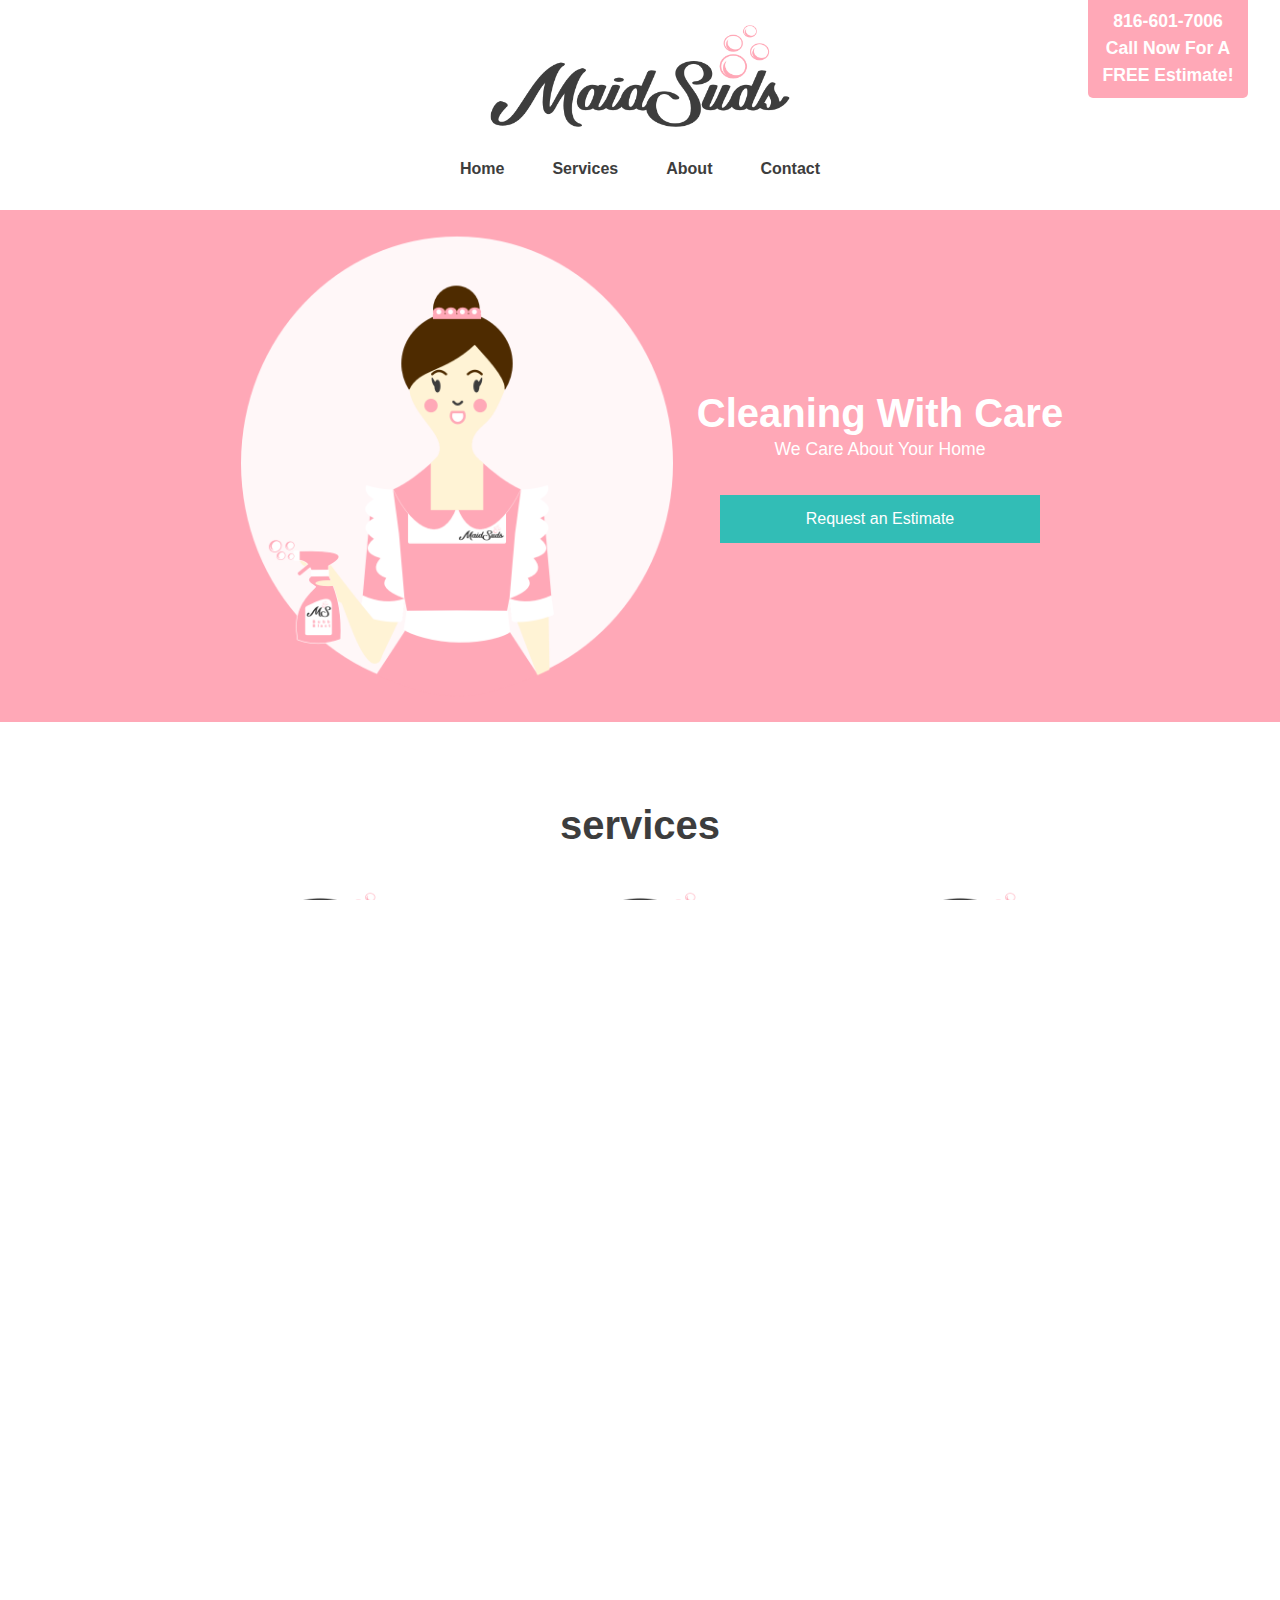
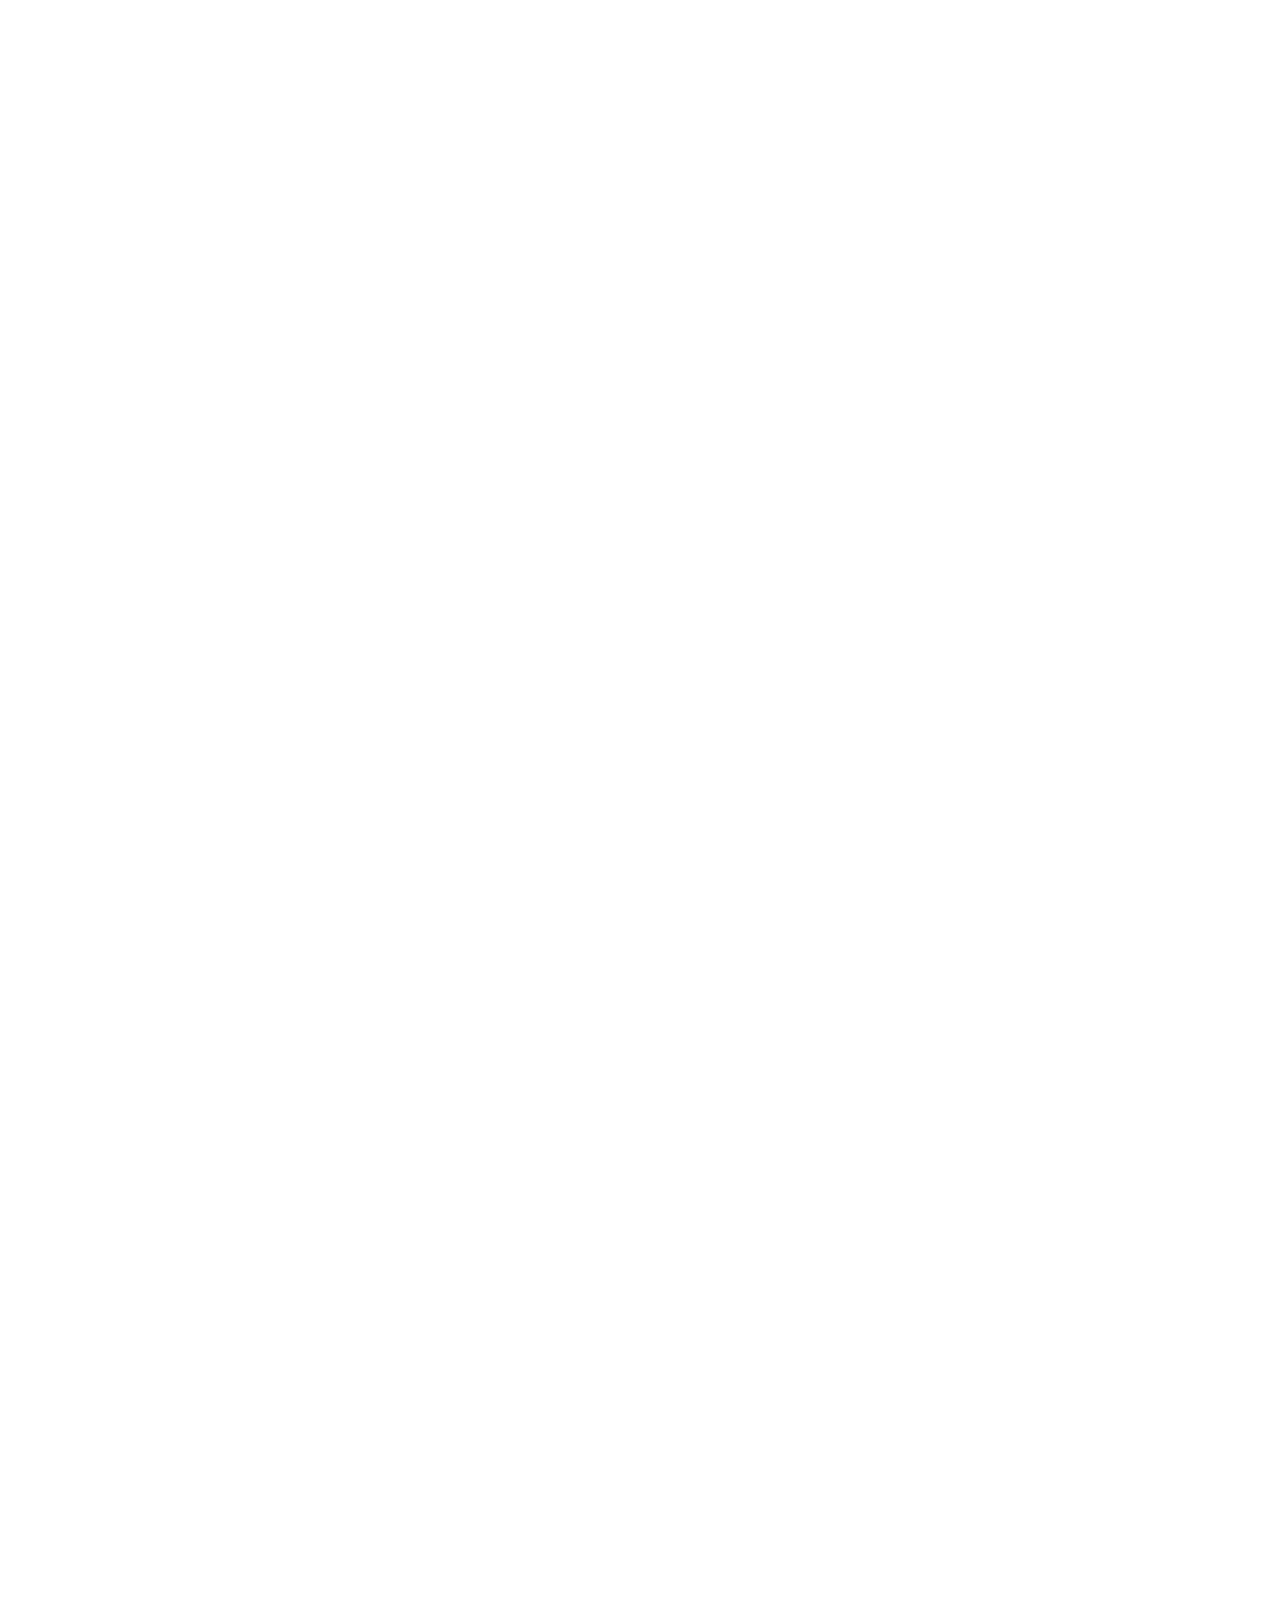
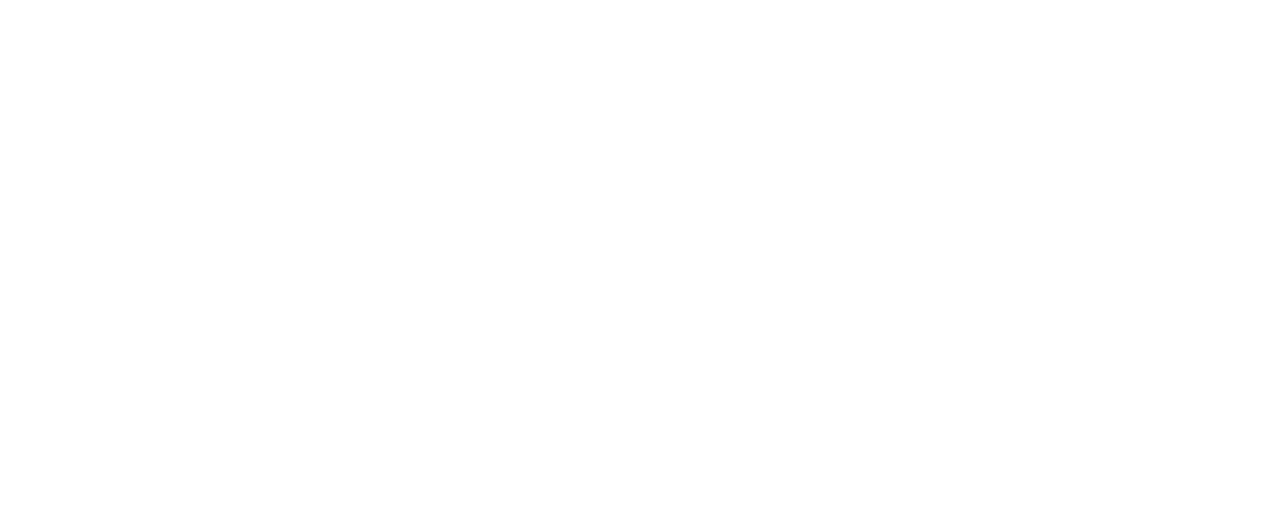
<file: index.html>
<!DOCTYPE html>
<html lang="en">

<head>
  <meta charset="UTF-8">
  <meta name="viewport" content="width=device-width, initial-scale=1.0">
  <meta http-equiv="X-UA-Compatible" content="ie=edge">
  <meta name="description"
    content="Professional house cleaning service. We offer housekeeping, move out/move in cleaning, recurring cleaning, apartment cleaning, event cleaning, and occasional cleaning. Here at MaidSuds we tailor our services to fit your needs.">

  <title>MaidSuds - Professional House Cleaning</title>

  <!-- css imports -->
  <link rel='stylesheet' type='text/css' media='screen' href='styles/uikit.css'>
  <link rel='stylesheet' type='text/css' media='screen' href='styles/style.css'>
  <link rel="stylesheet" href="https://use.fontawesome.com/releases/v5.8.2/css/all.css"
    integrity="sha384-oS3vJWv+0UjzBfQzYUhtDYW+Pj2yciDJxpsK1OYPAYjqT085Qq/1cq5FLXAZQ7Ay" crossorigin="anonymous">

  <!-- import favicon -->
  <link rel="shortcut icon" type="image/png" href="images/favicon.png" />

  <!-- js imports -->
  <!-- respond.js makes min and max media queries work on old IE browsers -->
  <script src="js/respond.js/respond.js"></script>
  <script src='js/uikit.min.js'></script>
</head>

<body>
  <header class="header-section">
    <div class="call-now-section pulse-phone">
      <p>816-601-7006</p>
      <p>Call Now For A FREE Estimate!</p>
    </div>
    <div class="call-now-section-small-screens pulse-phone" uk-toggle="target: #call-us-modal">
      <i class="fas fa-phone-volume"></i>
    </div>
    <!-- <h1><a href="index.html">MaidSuds</a></h1> -->
    <a href="index.html"><img src="images/logo2.png" alt="MaidSuds"></a>
    <nav class="navbar">
      <a class="home-nav-link" href="index.html">Home</a>
      <a class="services-nav-link" href="services.html">Services</a>
      <a href="about.html">About</a>
      <a href="contact.html">Contact</a>
    </nav>
  </header>

  <main class="main-home-section">
    <section class="jumbotron-section">
      <img src="images/maidsuds lady.png" alt="MaidSuds Professional House Cleaning">
      <div>
        <h1>Cleaning With Care</h1>
        <p>We Care About Your Home</p>
        <a href="free-estimate.html"><button class="jumbotron-button pulse">Request an Estimate</button></a>
      </div>
    </section>


    <section class="home-services-section">
      <h1>services</h1>
      <div class="services-item-section">
        <div class="services-item">
          <img src="images/occasional cleaning icon.png" alt="MaidSuds Cleaning Services">
          <h2>Occasional Cleaning</h2>
        </div>

        <div class="services-item">
          <img src="images/event cleaning icon.png" alt="MaidSuds Cleaning Services">
          <h2>Event Cleaning</h2>
        </div>

        <div class="services-item">
          <img src="images/apartment cleaning icon.png" alt="MaidSuds Cleaning Services">
          <h2>Apartment Cleaning</h2>
        </div>
      </div>
      <div class="services-item-section">
        <div class="services-item">
          <img src="images/recurring cleaning icon.png" alt="MaidSuds Cleaning Services">
          <h2>Recurring Cleaning</h2>
        </div>

        <div class="services-item">
          <img src="images/moving cleaning icon.png" alt="MaidSuds Cleaning Services">
          <h2>Move Out & Move In Cleaning</h2>
        </div>

        <div class="services-item">
          <img src="images/housekeeping icon.png" alt="MaidSuds Cleaning Services">
          <h2>Housekeeping</h2>
        </div>
      </div>
    </section>


    <section class="about-us-sample-section">
      <h1>Tailored To Fit Your Needs</h1>
      <p>
        MaidSuds home cleaning services are customized to meet your needs. From kitchen appliances to bathroom vanities,
        our professionals are happy to tackle those hard-to-clean areas of the home. In addition to regularly scheduled
        services, we also provide move-in/move-out cleans. Whether you are moving into your new home or are a landlord
        and in between tenants, we can provide you with exceptional service.
      </p>
    </section>


    <section class="locations-section">
      <h1 class="locations-main-title">Locations</h1>

      <div class="locations-item-section">
        <div class="locations-item">
          <img src="images/locations bubble.png" alt="MaidSuds Cleaning Services">
          <h2>Blue <br />Springs</h2>
        </div>
      </div>
      <div class="locations-item-section">
        <div class="locations-item">
          <img src="images/locations bubble.png" alt="MaidSuds Cleaning Services">
          <h2 class="location-buckner">Buckner</h2>
        </div>

        <div class="locations-item">
          <img src="images/locations bubble.png" alt="MaidSuds Cleaning Services">
          <h2 class="location-grain-valley">Grain <br />Valley</h2>
        </div>

        <div class="locations-item">
          <img src="images/locations bubble.png" alt="MaidSuds Cleaning Services">
          <h2 class="location-oak-grove">Oak <br />Grove</h2>
        </div>
      </div>
      <div class="locations-item-section">
        <div class="locations-item">
          <img src="images/locations bubble.png" alt="MaidSuds Cleaning Services">
          <h2>Lees <br />Summit</h2>
        </div>

        <div class="locations-item">
          <img src="images/locations bubble.png" alt="MaidSuds Cleaning Services">
          <h2 class="location-lake-lotawana">Lake <br />Lotawana</h2>
        </div>

        <div class="locations-item">
          <img src="images/locations bubble.png" alt="MaidSuds Cleaning Services">
          <h2 class="location-lake-tapawingo">Lake <br />Tapawingo</h2>
        </div>
      </div>
    </section>


    <!-- <section class="testimonial-section">
            <h1>What Are Clients Are Popping About</h1>
            <div class="testimonial-item">
                <h2>"Great!"</h2>
                <p>
                    Lorem ipsum dolor sit amet, consectetur adipisicing elit. Vel atque odit obcaecati eaque culpa
                    perspiciatis, sint, molestiae dicta natus sapiente quam, facere nemo harum consectetur eius sequi
                    saepe unde ea.
                </p>
            </div>

            <div class="testimonial-item">
                <h2>"Friendly!"</h2>
                <p>
                    Lorem ipsum dolor sit amet consectetur adipisicing elit. Harum, saepe debitis repudiandae assumenda,
                    porro quasi, tempore atque repellendus numquam impedit possimus vero magnam temporibus dolor quod
                    earum qui voluptatum quam.
                </p>
            </div>

            <div class="testimonial-item">
                <h2>"Super!"</h2>
                <p>
                    Lorem ipsum dolor sit amet consectetur, adipisicing elit. Officia suscipit vero omnis, similique nam
                    necessitatibus perspiciatis praesentium dolores aspernatur recusandae velit consequuntur, temporibus
                    fugit! Voluptate perferendis earum iure necessitatibus rem!
                </p>
            </div>
        </section> -->

    <section class="home-call-to-action">
      <h1 class="home-call-to-action-title">A Cleaning Service You Can Trust</h1>
      <div class="home-call-to-action-item-group">
        <div class="home-call-to-action-item">
          <img src="images/24hr warranty.png" alt="MaidSuds Cleaning Services">
          <h2>24hr Warranty</h2>
        </div>
        <div class="home-call-to-action-item">
          <img src="images/family owned icon.png" alt="MaidSuds Cleaning Services">
          <h2>Family Owned</h2>
        </div>
        <div class="home-call-to-action-item">
          <img src="images/no contract icon.png" alt="MaidSuds Cleaning Services">
          <h2>No Contracts</h2>
        </div>
      </div>
      <a href="free-estimate.html"><button class="pulse">Request an Estimate</button></a>
    </section>
  </main>

  <div id="call-us-modal" uk-modal>
    <div class="uk-modal-dialog uk-modal-body">
      <img src="images/phone icon.png" alt="MaidSuds Cleaning Services">
      <h2>816-548-1105</h2>
      <p>MaidSuds is always ready to help. Give us a call and get a free estimate.</p>
      <p>or</p>
      <a href="free-estimate.html"><button class="pulse">Fill Out Form For Free Estimate</button></a>
      <span class="uk-modal-close phone-modal-close fas fa-times"></span>
    </div>
  </div>

  <footer class="footer">
    <div class="social-media-icon-section">
      <i class="social-media-icon fab fa-facebook-f"></i>
      <i class="social-media-icon fab fa-twitter"></i>
      <i class="social-media-icon fab fa-google-plus-g"></i>
    </div>
    <p>&#169; MaidSuds, 2019</p>
  </footer>
</body>

</html>
</file>
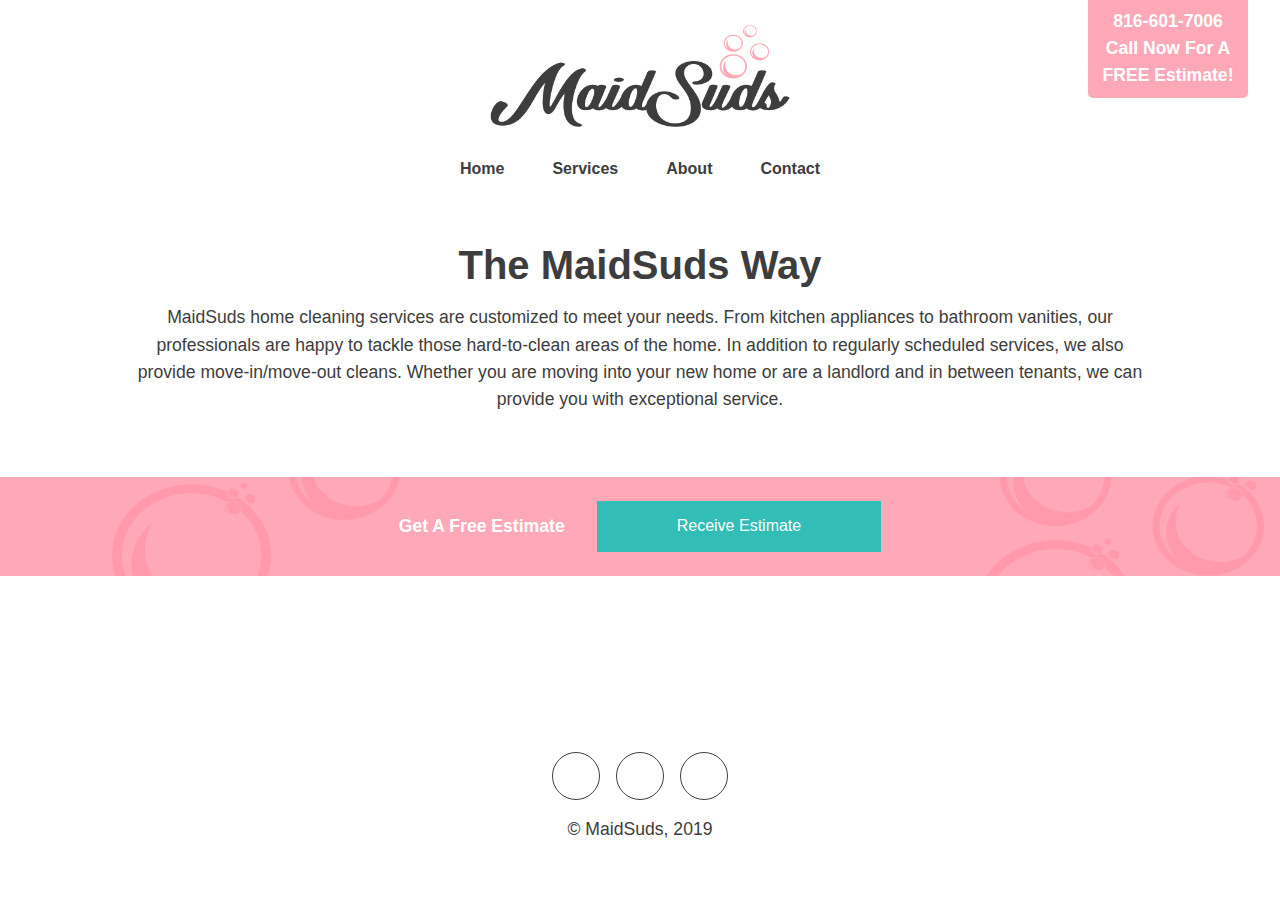
<file: about.html>
<!DOCTYPE html>
<html lang="en">

<head>
    <meta charset="UTF-8">
    <meta name="viewport" content="width=device-width, initial-scale=1.0">
    <meta http-equiv="X-UA-Compatible" content="ie=edge">
    <meta name="description"
        content="Professional house cleaning service. We offer housekeeping, move out/move in cleaning, recurring cleaning, apartment cleaning, event cleaning, and occasional cleaning. Here at MaidSuds we tailor our services to fit your needs.">

    <title>About Us - Professional House Cleaning</title>

    <!-- css imports -->
    <link rel='stylesheet' type='text/css' media='screen' href='styles/uikit.css'>
    <link rel='stylesheet' type='text/css' media='screen' href='styles/style.css'>
    <link rel="stylesheet" href="https://use.fontawesome.com/releases/v5.8.2/css/all.css"
        integrity="sha384-oS3vJWv+0UjzBfQzYUhtDYW+Pj2yciDJxpsK1OYPAYjqT085Qq/1cq5FLXAZQ7Ay" crossorigin="anonymous">

    <!-- import favicon -->
    <link rel="shortcut icon" type="image/png" href="images/favicon.png" />

    <!-- js imports -->
    <!-- respond.js makes min and max media queries work on old IE browsers -->
    <script src="js/respond.js/respond.js"></script>
    <script src='js/uikit.min.js'></script>
</head>

<body>
    <header class="header-section">
        <div class="call-now-section pulse-phone">
            <p>816-601-7006</p>
            <p>Call Now For A FREE Estimate!</p>
        </div>
        <div class="call-now-section-small-screens pulse-phone" uk-toggle="target: #call-us-modal">
            <i class="fas fa-phone-volume"></i>
        </div>
        <!-- <h1><a href="index.html">MaidSuds</a></h1> -->
        <a href="index.html"><img src="images/logo2.png" alt="MaidSuds"></a>
        <nav class="navbar">
            <a class="home-nav-link" href="index.html">Home</a>
            <a class="services-nav-link" href="services.html">Services</a>
            <a href="about.html">About</a>
            <a href="contact.html">Contact</a>
        </nav>
    </header>

    <main class="main-about-section">
        <h1>The MaidSuds Way</h1>
        <p>
            MaidSuds home cleaning services are customized to meet your needs. From kitchen appliances to bathroom
            vanities, our professionals are happy to tackle those hard-to-clean areas of the home. In addition to
            regularly scheduled services, we also provide move-in/move-out cleans. Whether you are moving into your new
            home or are a landlord and in between tenants, we can provide you with exceptional service.
        </p>
    </main>

    <!-- free estimate sticky message -->
    <div class="free-estimate-sticky make-sticky">
        <p>Get A Free Estimate</p>
        <a href="free-estimate.html"><button class="free-estimate-sticky-button pulse">Receive
                Estimate</button></a>
        <span class="sticky-free-estimate-close fas fa-times" onclick="closeStickyEstimate()"></span>
    </div>

    <div id="call-us-modal" uk-modal>
        <div class="uk-modal-dialog uk-modal-body">
            <img src="images/phone icon.png" alt="MaidSuds Cleaning Services">
            <h2>816-548-1105</h2>
            <p>MaidSuds is always ready to help. Give us a call and get a free estimate.</p>
            <p>or</p>
            <a href="free-estimate.html"><button class="pulse">Fill Out Form For Free Estimate</button></a>
            <span class="uk-modal-close phone-modal-close fas fa-times"></span>
        </div>
    </div>

    <footer class="footer">
        <div class="social-media-icon-section">
            <i class="social-media-icon fab fa-facebook-f"></i>
            <i class="social-media-icon fab fa-twitter"></i>
            <i class="social-media-icon fab fa-google-plus-g"></i>
        </div>
        <p>&#169; MaidSuds, 2019</p>
    </footer>
</body>

</html>
</file>
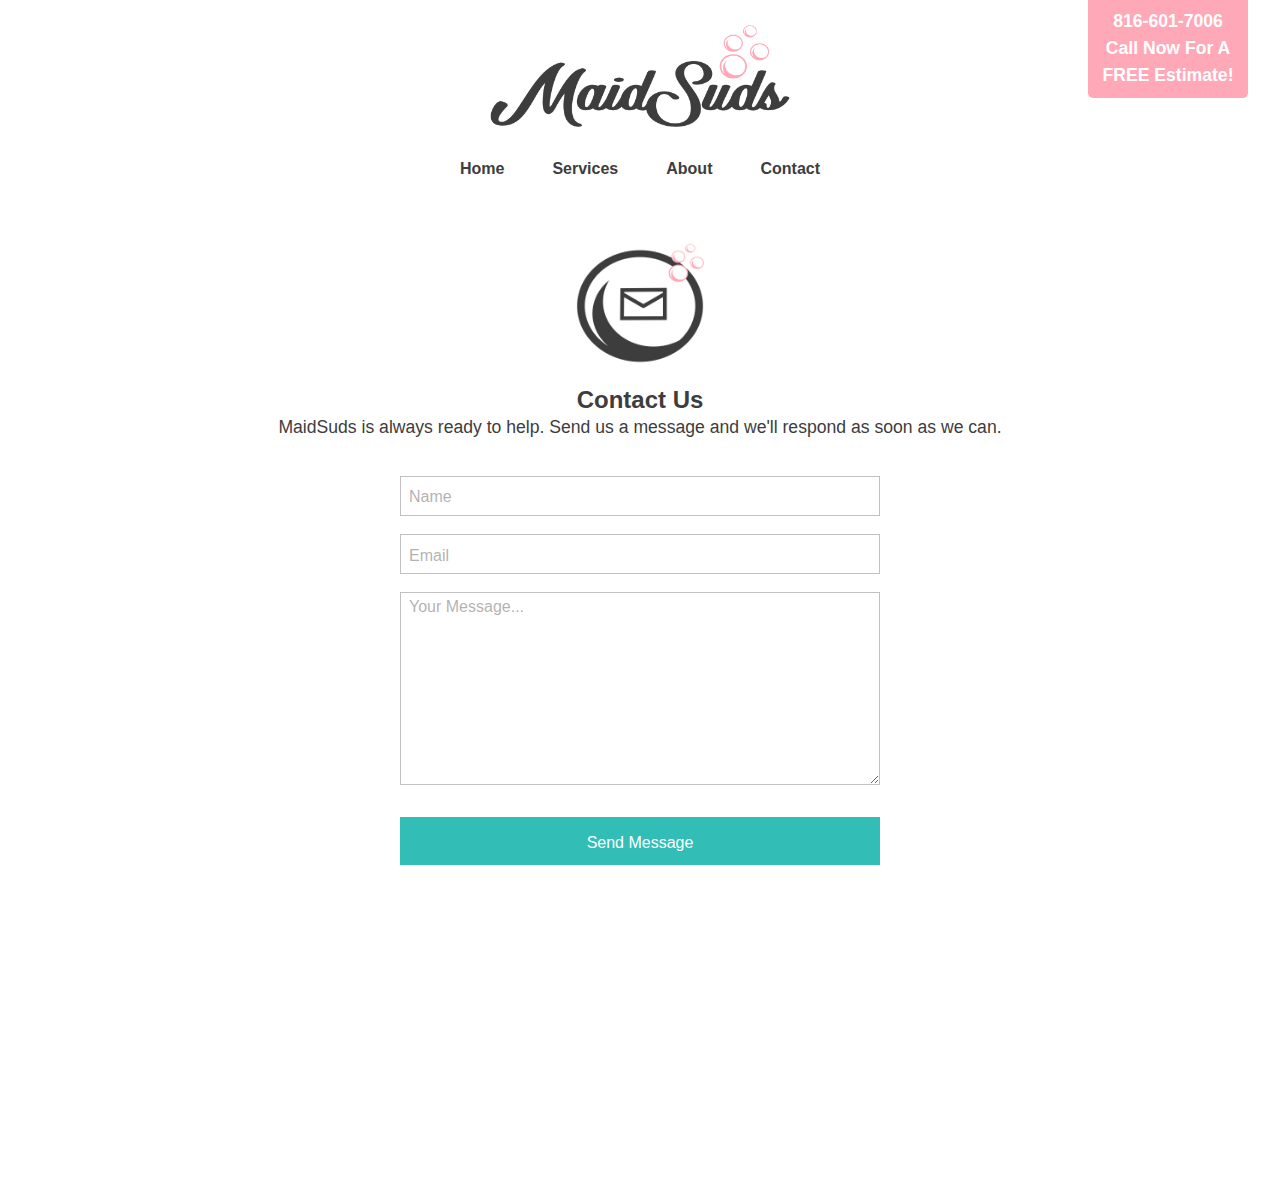
<file: contact.html>
<!DOCTYPE html>
<html lang="en">

<head>
    <meta charset="UTF-8">
    <meta name="viewport" content="width=device-width, initial-scale=1.0">
    <meta http-equiv="X-UA-Compatible" content="ie=edge">
    <meta name="description"
        content="Professional house cleaning service. We offer housekeeping, move out/move in cleaning, recurring cleaning, apartment cleaning, event cleaning, and occasional cleaning. Here at MaidSuds we tailor our services to fit your needs.">

    <title>Contact Us - Professional House Cleaning</title>

    <!-- css imports -->
    <link rel='stylesheet' type='text/css' media='screen' href='styles/uikit.css'>
    <link rel='stylesheet' type='text/css' media='screen' href='styles/style.css'>
    <link rel="stylesheet" href="https://use.fontawesome.com/releases/v5.8.2/css/all.css"
        integrity="sha384-oS3vJWv+0UjzBfQzYUhtDYW+Pj2yciDJxpsK1OYPAYjqT085Qq/1cq5FLXAZQ7Ay" crossorigin="anonymous">

    <!-- import favicon -->
    <link rel="shortcut icon" type="image/png" href="images/favicon.png" />

    <!-- js imports -->
    <!-- respond.js makes min and max media queries work on old IE browsers -->
    <script src="js/respond.js/respond.js"></script>
    <script src='js/uikit.min.js'></script>
</head>

<body>
    <header class="header-section">
        <div class="call-now-section pulse-phone">
            <p>816-601-7006</p>
            <p>Call Now For A FREE Estimate!</p>
        </div>
        <div class="call-now-section-small-screens pulse-phone" uk-toggle="target: #call-us-modal">
            <i class="fas fa-phone-volume"></i>
        </div>
        <!-- <h1><a href="index.html">MaidSuds</a></h1> -->
        <a href="index.html"><img src="images/logo2.png" alt="MaidSuds"></a>
        <nav class="navbar">
            <a class="home-nav-link" href="index.html">Home</a>
            <a class="services-nav-link" href="services.html">Services</a>
            <a href="about.html">About</a>
            <a href="contact.html">Contact</a>
        </nav>
    </header>

    <main class="main-contact-section">
        <img src="images/contact us icon.png" alt="MaidSuds Professional Cleaning Services. Contact us.">
        <form method="POST" action="https://formspree.io/maidsuds@gmail.com" class="contact-us-form">
            <h2>Contact Us</h2>
            <p>MaidSuds is always ready to help. Send us a message and we'll respond as soon as we can.</p>
            <label for="contact-name" class="input-title">Name</label>
            <input type="text" id="contact-name" name="Name" placeholder="Name" />
            <label for="contact-email" class="input-title">Email</label>
            <input id="contact-email" type="email" name="Email" placeholder="Email" />
            <label for="contact-message" class="input-title">Message</label>
            <textarea id="contact-message" name="Message" placeholder="Your Message..." rows="10"></textarea>
            <!-- <p class="contact-form-error contact-hide-error">
                Error! All fields must be completed.
            </p> -->
            <!-- <div onclick="submitContactForm()" class="contact-us-button">Send Message</div> -->
            <!-- <button onclick="submitContactForm()" class="contact-us-button">Send Messsage</button> -->
            <input class="contact-us-real-button" type="submit" value="Send Message">
        </form>
    </main>

    <div id="call-us-modal" uk-modal>
        <div class="uk-modal-dialog uk-modal-body">
            <img src="images/phone icon.png" alt="MaidSuds Cleaning Services">
            <h2>816-548-1105</h2>
            <p>MaidSuds is always ready to help. Give us a call and get a free estimate.</p>
            <p>or</p>
            <a href="free-estimate.html"><button class="pulse">Fill Out Form For Free Estimate</button></a>
            <span class="uk-modal-close phone-modal-close fas fa-times"></span>
        </div>
    </div>

    <footer class="footer">
        <div class="social-media-icon-section">
            <i class="social-media-icon fab fa-facebook-f"></i>
            <i class="social-media-icon fab fa-twitter"></i>
            <i class="social-media-icon fab fa-google-plus-g"></i>
        </div>
        <p>&#169; MaidSuds, 2019</p>
    </footer>
</body>

</html>
</file>
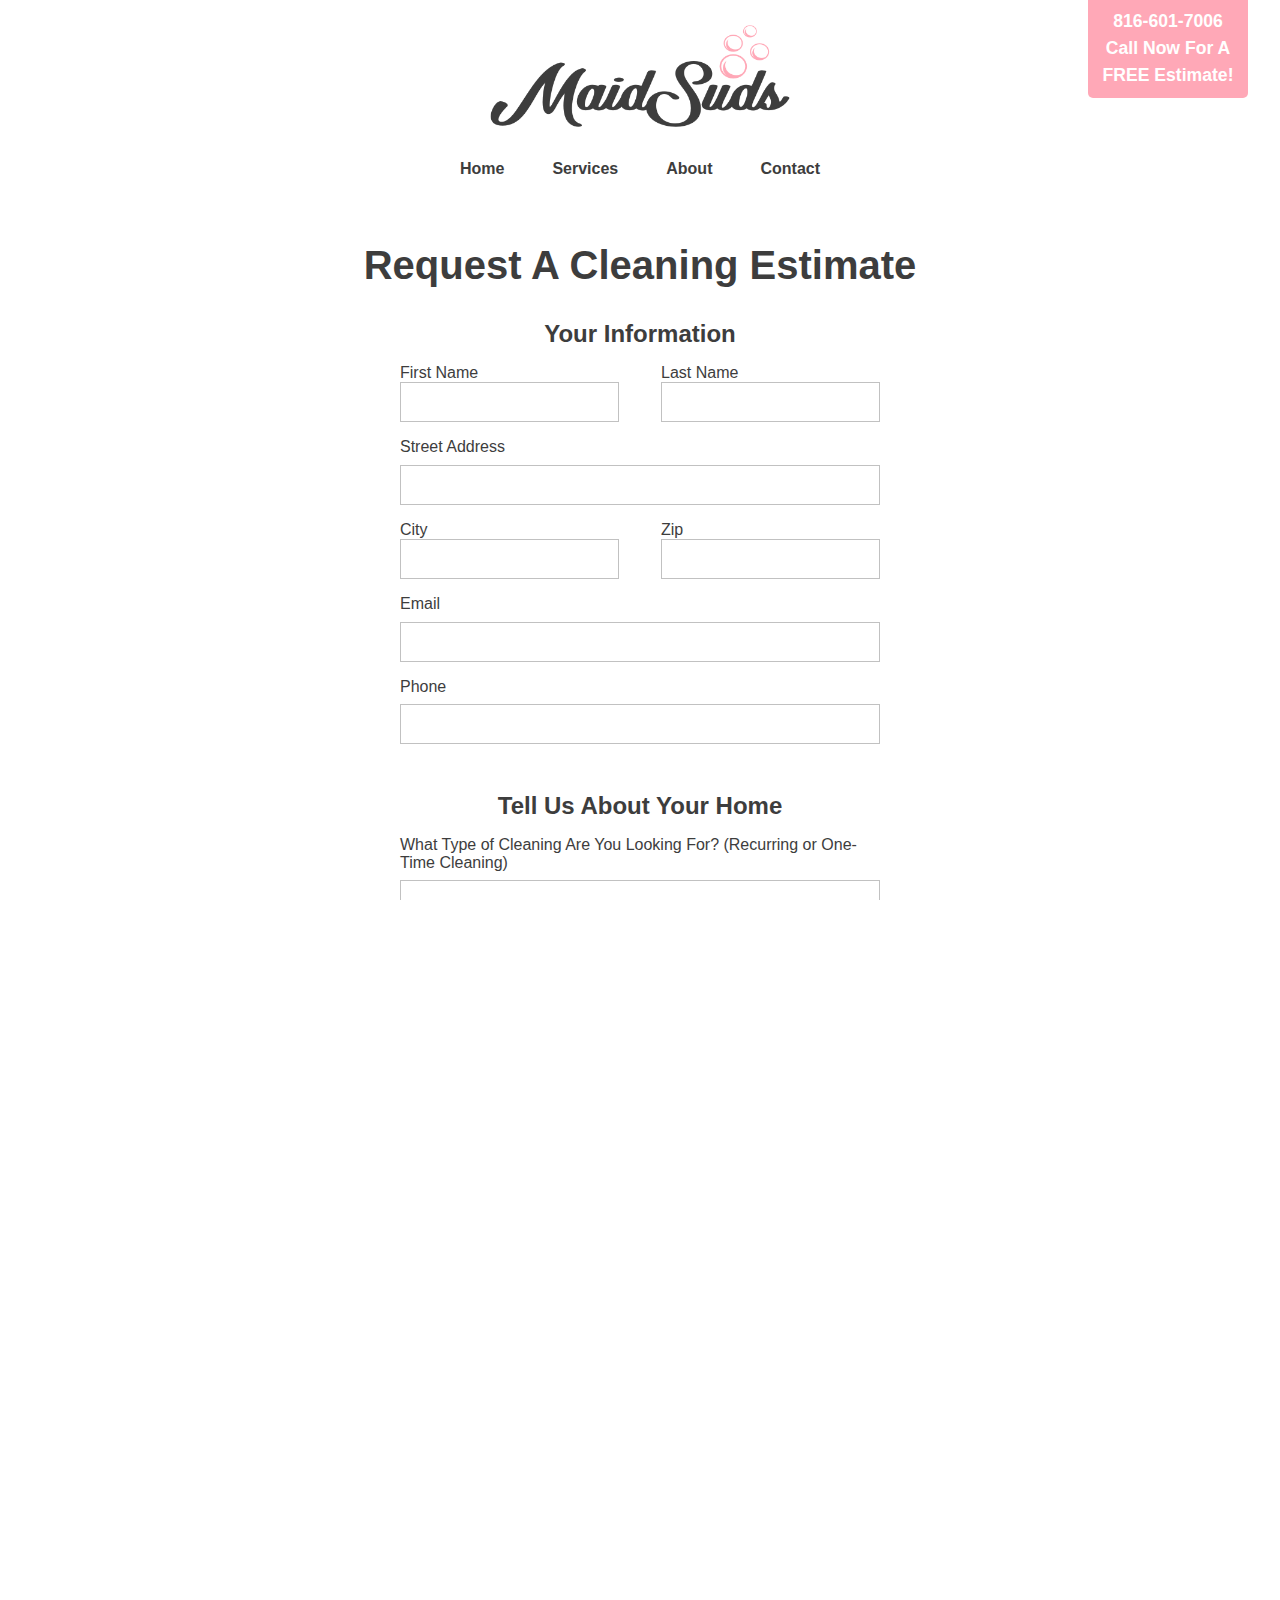
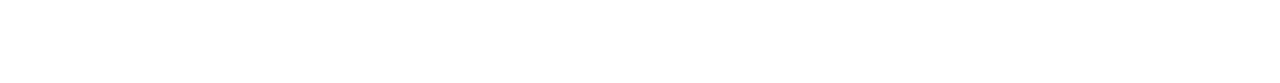
<file: free-estimate.html>
<!DOCTYPE html>
<html lang="en">

<head>
    <meta charset="UTF-8">
    <meta name="viewport" content="width=device-width, initial-scale=1.0">
    <meta http-equiv="X-UA-Compatible" content="ie=edge">
    <meta name="description"
        content="Professional house cleaning service. We offer housekeeping, move out/move in cleaning, recurring cleaning, apartment cleaning, event cleaning, and occasional cleaning. Here at MaidSuds we tailor our services to fit your needs.">

    <title>Free Estimate - Professional House Cleaning</title>

    <!-- css imports -->
    <link rel='stylesheet' type='text/css' media='screen' href='styles/uikit.css'>
    <link rel='stylesheet' type='text/css' media='screen' href='styles/style.css'>
    <link rel="stylesheet" href="https://use.fontawesome.com/releases/v5.8.2/css/all.css"
        integrity="sha384-oS3vJWv+0UjzBfQzYUhtDYW+Pj2yciDJxpsK1OYPAYjqT085Qq/1cq5FLXAZQ7Ay" crossorigin="anonymous">

    <!-- import favicon -->
    <link rel="shortcut icon" type="image/png" href="images/favicon.png" />

    <!-- js imports -->
    <!-- respond.js makes min and max media queries work on old IE browsers -->
    <script src="js/respond.js/respond.js"></script>
    <script src='js/uikit.min.js'></script>
</head>

<body>
    <header class="header-section">
        <div class="call-now-section pulse-phone">
            <p>816-601-7006</p>
            <p>Call Now For A FREE Estimate!</p>
        </div>
        <div class="call-now-section-small-screens pulse-phone" uk-toggle="target: #call-us-modal">
            <i class="fas fa-phone-volume"></i>
        </div>
        <!-- <h1><a href="index.html">MaidSuds</a></h1> -->
        <a href="index.html"><img src="images/logo2.png" alt="MaidSuds"></a>
        <nav class="navbar">
            <a class="home-nav-link" href="index.html">Home</a>
            <a class="services-nav-link" href="services.html">Services</a>
            <a href="about.html">About</a>
            <a href="contact.html">Contact</a>
        </nav>
    </header>

    <main class="main-free-estimate-section">
        <form class="free-estimate-form" action="https://formspree.io/maidsuds@gmail.com" method="POST">
            <h1>Request A Cleaning Estimate</h1>
            <div class="free-estimate-form-group">
                <h2>Your Information</h2>
                <div class="your-information-name">
                    <div>
                        <label for="first-name">First Name</label>
                        <input id="first-name" name="First Name" type="text">
                    </div>
                    <div>
                        <label for="last-name">Last Name</label>
                        <input id="last-name" name="Last Name" type="text">
                    </div>
                </div>
                <div class="free-estimate-group-item">
                    <label for="street-address">Street Address</label>
                    <input id="street-address" name="Street Address" type="text">
                </div>
                <div class="your-information-city-zip">
                    <div>
                        <label for="city">City</label>
                        <input id="city" name="City" type="text">
                    </div>
                    <div>
                        <label for="zip">Zip</label>
                        <input id="zip" name="Zip" type="text">
                    </div>
                </div>
                <div class="free-estimate-group-item">
                    <label for="email">Email</label>
                    <input id="email" name="Email" type="text">
                </div>
                <div class="free-estimate-group-item">
                    <label for="phone">Phone</label>
                    <input id="phone" name="Phone" type="text">
                </div>
            </div>
            <div class="free-estimate-form-group">
                <h2>Tell Us About Your Home</h2>
                <div class="tell-us-about-home-type">
                    <label for="type-of-service">What Type of Cleaning Are You Looking For? (Recurring or One-Time
                        Cleaning)</label>
                    <input id="type-of-service" name="Type of Service" type="text">
                </div>
                <div class="tell-us-about-style-sq">
                    <div>
                        <label for="house-style">House Style (one-story, two-story, etc.)</label>
                        <input id="house-style" name="House Style" type="text">
                    </div>
                    <div>
                        <label for="square-feet">Square Feet</label>
                        <input id="square-feet" name="Square Feet" type="text">
                    </div>
                </div>
                <div class="tell-us-about-home-selects">
                    <div>
                        <label for="bedrooms">Bedrooms</label>
                        <select name="Bedrooms" id="bedrooms">
                            <option value="" selected></option>
                            <option value="1">1</option>
                            <option value="2">2</option>
                            <option value="3">3</option>
                            <option value="4+">4+</option>
                        </select>
                    </div>
                    <div>
                        <label for="bathrooms">Bathrooms</label>
                        <select name="Bathrooms" id="bathrooms">
                            <option value="" selected></option>
                            <option value="1">1</option>
                            <option value="2">2</option>
                            <option value="3">3</option>
                            <option value="4+">4+</option>
                        </select>
                    </div>
                    <div>
                        <label for="pets">Pets</label>
                        <select name="Pets" id="pets">
                            <option value="" selected></option>
                            <option value="1">1</option>
                            <option value="2">2</option>
                            <option value="3">3</option>
                            <option value="4">4</option>
                            <option value="5+">5+</option>
                        </select>
                    </div>
                </div>
                <div class="questions-or-comments">
                    <label for="questions-or-comments2">Questions or Comments</label>
                    <textarea name="Questions or Comments" id="questions-or-comments2" cols="30" rows="10"></textarea>
                </div>
            </div>

            <input class="free-estimate-real-button pulse" type="submit" value="Get Free Estimate">
        </form>
    </main>

    <div id="call-us-modal" uk-modal>
        <div class="uk-modal-dialog uk-modal-body">
            <img src="images/phone icon.png" alt="MaidSuds Cleaning Services">
            <h2>816-548-1105</h2>
            <p>MaidSuds is always ready to help. Give us a call and get a free estimate.</p>
            <p>or</p>
            <a href="free-estimate.html"><button class="pulse">Fill Out Form For Free Estimate</button></a>
            <span class="uk-modal-close phone-modal-close fas fa-times"></span>
        </div>
    </div>

    <footer class="footer">
        <div class="social-media-icon-section">
            <i class="social-media-icon fab fa-facebook-f"></i>
            <i class="social-media-icon fab fa-twitter"></i>
            <i class="social-media-icon fab fa-google-plus-g"></i>
        </div>
        <p>&#169; MaidSuds, 2019</p>
    </footer>
</body>

</html>
</file>
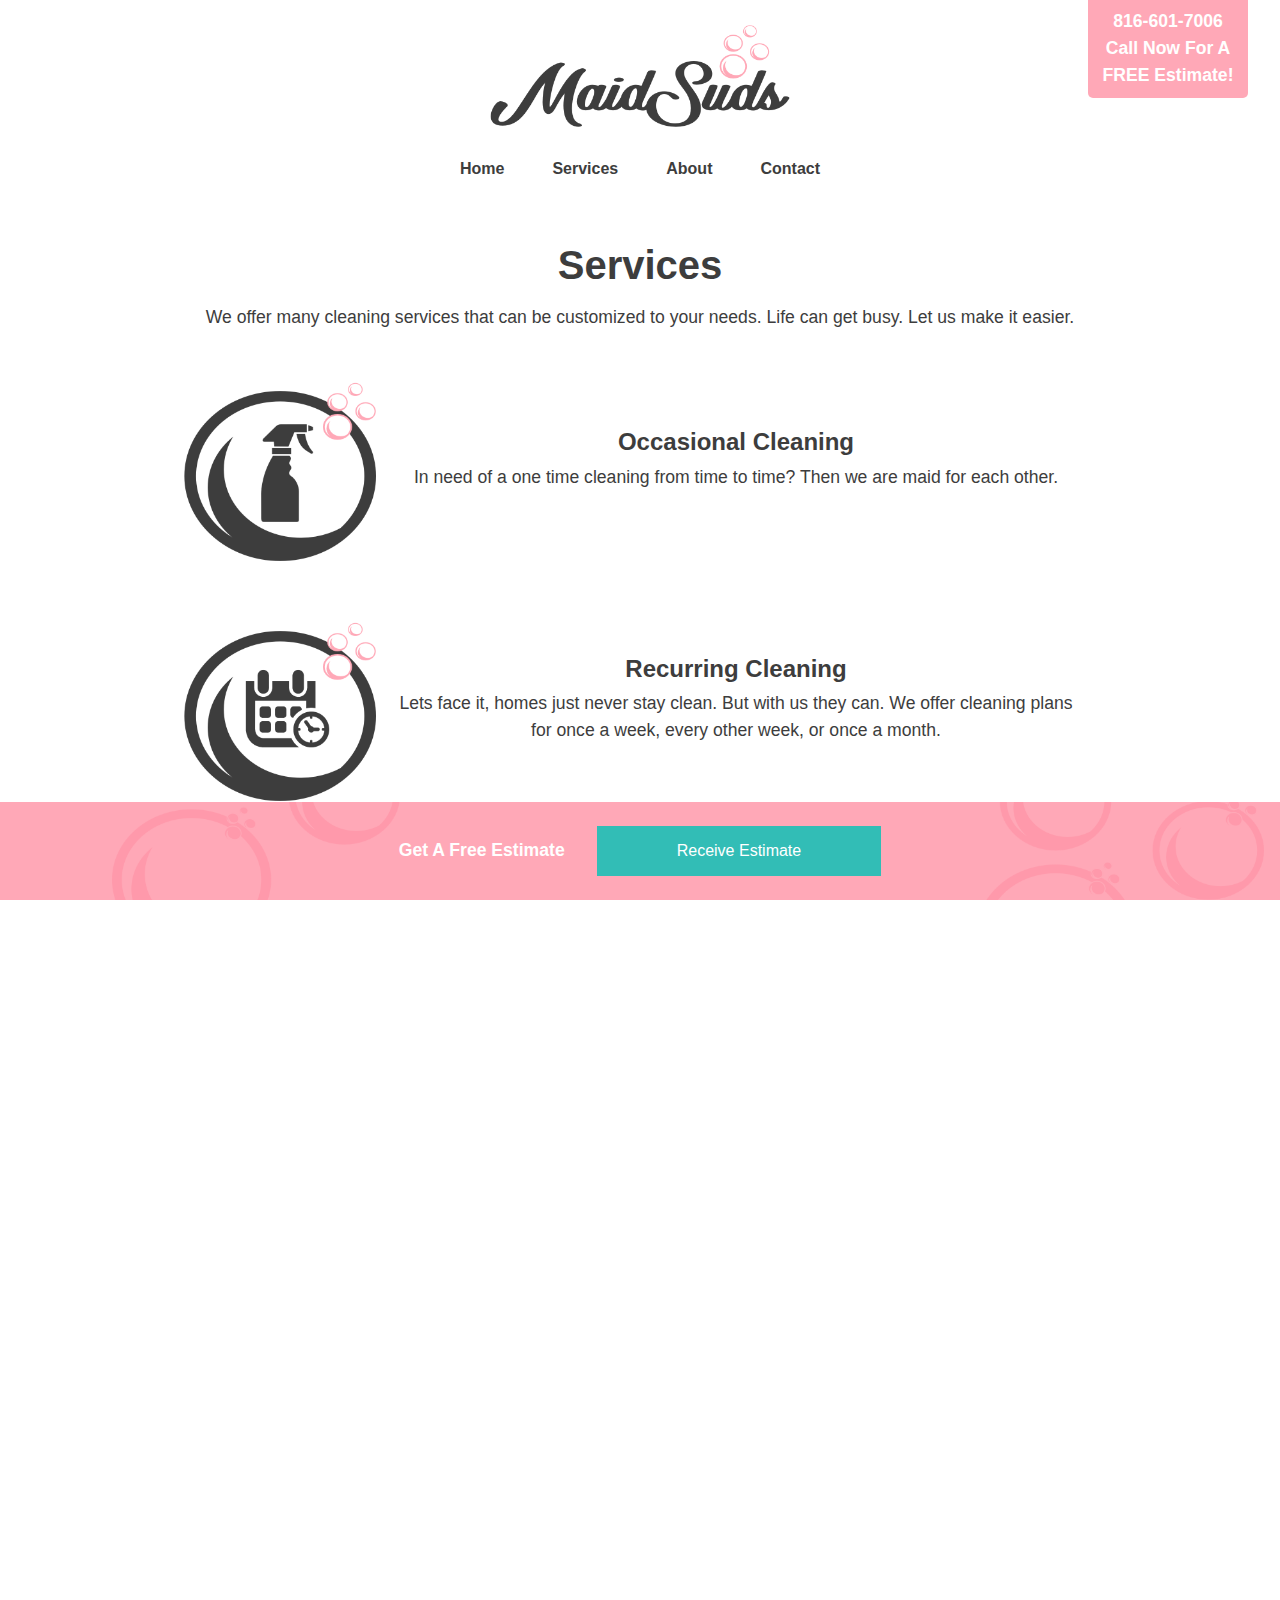
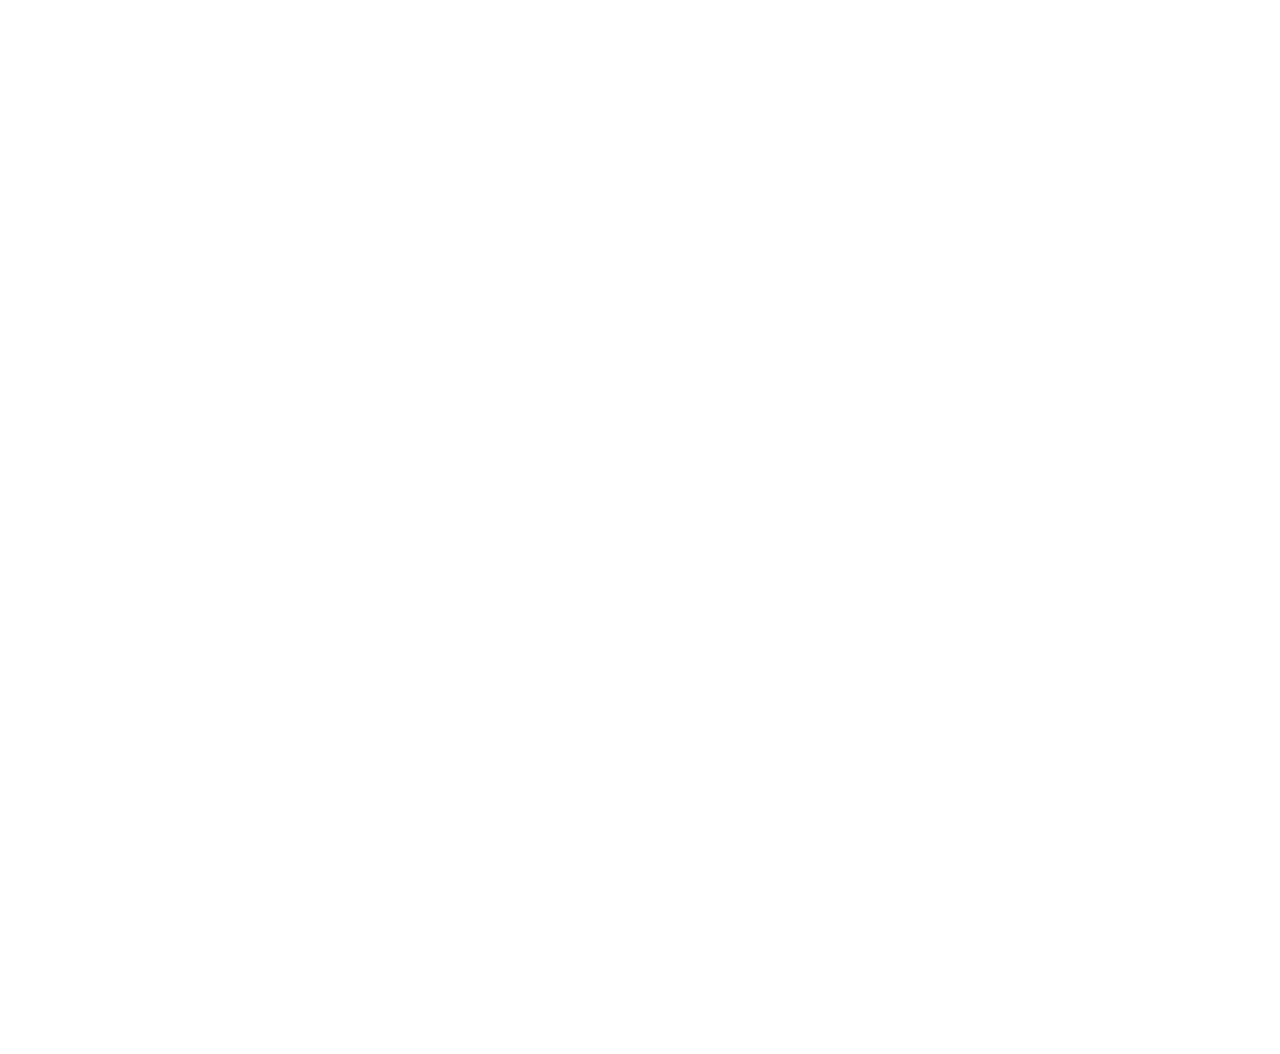
<file: services.html>
<!DOCTYPE html>
<html lang="en">

<head>
    <meta charset="UTF-8">
    <meta name="viewport" content="width=device-width, initial-scale=1.0">
    <meta http-equiv="X-UA-Compatible" content="ie=edge">
    <meta name="description"
        content="Professional house cleaning service. We offer housekeeping, move out/move in cleaning, recurring cleaning, apartment cleaning, event cleaning, and occasional cleaning. Here at MaidSuds we tailor our services to fit your needs.">

    <title>Services - Professional House Cleaning</title>

    <!-- css imports -->
    <link rel='stylesheet' type='text/css' media='screen' href='styles/uikit.css'>
    <link rel='stylesheet' type='text/css' media='screen' href='styles/style.css'>
    <link rel="stylesheet" href="https://use.fontawesome.com/releases/v5.8.2/css/all.css"
        integrity="sha384-oS3vJWv+0UjzBfQzYUhtDYW+Pj2yciDJxpsK1OYPAYjqT085Qq/1cq5FLXAZQ7Ay" crossorigin="anonymous">

    <!-- import favicon -->
    <link rel="shortcut icon" type="image/png" href="images/favicon.png" />

    <!-- js imports -->
    <!-- respond.js makes min and max media queries work on old IE browsers -->
    <script src="js/respond.js/respond.js"></script>
    <script src='js/uikit.min.js'></script>
    <script src="js/main.js"></script>
</head>

<body>
    <header class="header-section">
        <div class="call-now-section pulse-phone">
            <p>816-601-7006</p>
            <p>Call Now For A FREE Estimate!</p>
        </div>
        <div class="call-now-section-small-screens pulse-phone" uk-toggle="target: #call-us-modal">
            <i class="fas fa-phone-volume"></i>
        </div>
        <!-- <h1><a href="index.html">MaidSuds</a></h1> -->
        <a href="index.html"><img src="images/logo2.png" alt="MaidSuds"></a>
        <nav class="navbar">
            <a class="home-nav-link" href="index.html">Home</a>
            <a class="services-nav-link" href="services.html">Services</a>
            <a href="about.html">About</a>
            <a href="contact.html">Contact</a>
        </nav>
    </header>

    <main class="main-services-section">
        <h1 style="margin-top: 4rem; margin-bottom: 1rem;">Services</h1>
        <p>
            We offer many cleaning services that can be customized to your needs. Life can get busy. Let us make it
            easier.
        </p>
        <div class="services-page-item-group">
            <img src="images/occasional cleaning icon.png" alt="MaidSuds Cleaning Services">
            <div class="services-page-item">
                <h2>Occasional Cleaning</h2>
                <p>
                    In need of a one time cleaning from time to time? Then we are maid for each other.
                </p>
            </div>
        </div>
        <div class="services-page-item-group">
            <img src="images/recurring cleaning icon.png" alt="MaidSuds Cleaning Services">
            <div class="services-page-item">
                <h2>Recurring Cleaning</h2>
                <p>
                    Lets face it, homes just never stay clean. But with us they can. We offer cleaning plans for once a
                    week, every other week, or once a month.
                </p>
            </div>
        </div>
        <div class="services-page-item-group">
            <img src="images/event cleaning icon.png" alt="MaidSuds Cleaning Services">
            <div class="services-page-item">
                <h2>Event Cleaning</h2>
                <p>
                    From parties to wedding receptions, to holidays. We have you covered. Don't let the mess ruin the
                    fun.
                </p>
            </div>
        </div>
        <div class="services-page-item-group">
            <img src="images/moving cleaning icon.png" alt="MaidSuds Cleaning Services">
            <div class="services-page-item">
                <h2>Move Out / Move In Cleaning</h2>
                <p>
                    Moving can be messy. Let us help. Perfect for renters who are moving out and need it spotless to
                    receive
                    their security deposit or for landlords who need the place sparkling for new tenants.
                </p>
            </div>
        </div>
        <div class="services-page-item-group">
            <img src="images/apartment cleaning icon.png" alt="MaidSuds Cleaning Services">
            <div class="services-page-item">
                <h2>Apartment Cleaning</h2>
                <p>
                    We happily serve residents of apartments.
                </p>
            </div>
        </div>
        <div class="services-page-item-group" style="text-align: center;">
            <img src="images/housekeeping icon.png" alt="MaidSuds Cleaning Services">
            <div class="services-page-item">
                <h2>Housekeeping Services</h2>
                <p>
                    We offer housekeeping for Apartments, Primary residences, Rentals, Vacations homes, Airbnb's, and
                    Condominiums.
                </p>
            </div>
        </div>
        <div class="services-page-24-hour-warranty">
            <img src="images/24hr warranty.png" alt="MaidSuds Cleaning Services">
            <h2>24 hour Warranty</h2>
            <p>
                If you find yourself unhappy with your recent housecleaning service, feel free to contact us. We'll be
                happy to come back and re-clean the areas that did not live up to your expectations.
                Contact us within 24 hours of your last service and we’ll resolve the issue at no additional
                cost.
            </p>
        </div>
    </main>

    <!-- free estimate sticky message -->
    <div class="free-estimate-sticky make-sticky">
        <p>Get A Free Estimate</p>
        <a href="free-estimate.html"><button class="free-estimate-sticky-button pulse">Receive
                Estimate</button></a>
        <span class="sticky-free-estimate-close fas fa-times" onclick="closeStickyEstimate()"></span>
    </div>

    <div id="call-us-modal" uk-modal>
        <div class="uk-modal-dialog uk-modal-body">
            <img src="images/phone icon.png" alt="MaidSuds Cleaning Services">
            <h2>816-548-1105</h2>
            <p>MaidSuds is always ready to help. Give us a call and get a free estimate.</p>
            <p>or</p>
            <a href="free-estimate.html"><button class="pulse">Fill Out Form For Free Estimate</button></a>
            <span class="uk-modal-close phone-modal-close fas fa-times"></span>
        </div>
    </div>

    <footer class="footer">
        <div class="social-media-icon-section">
            <i class="social-media-icon fab fa-facebook-f"></i>
            <i class="social-media-icon fab fa-twitter"></i>
            <i class="social-media-icon fab fa-google-plus-g"></i>
        </div>
        <p>&#169; MaidSuds, 2019</p>
    </footer>
</body>

</html>
</file>
